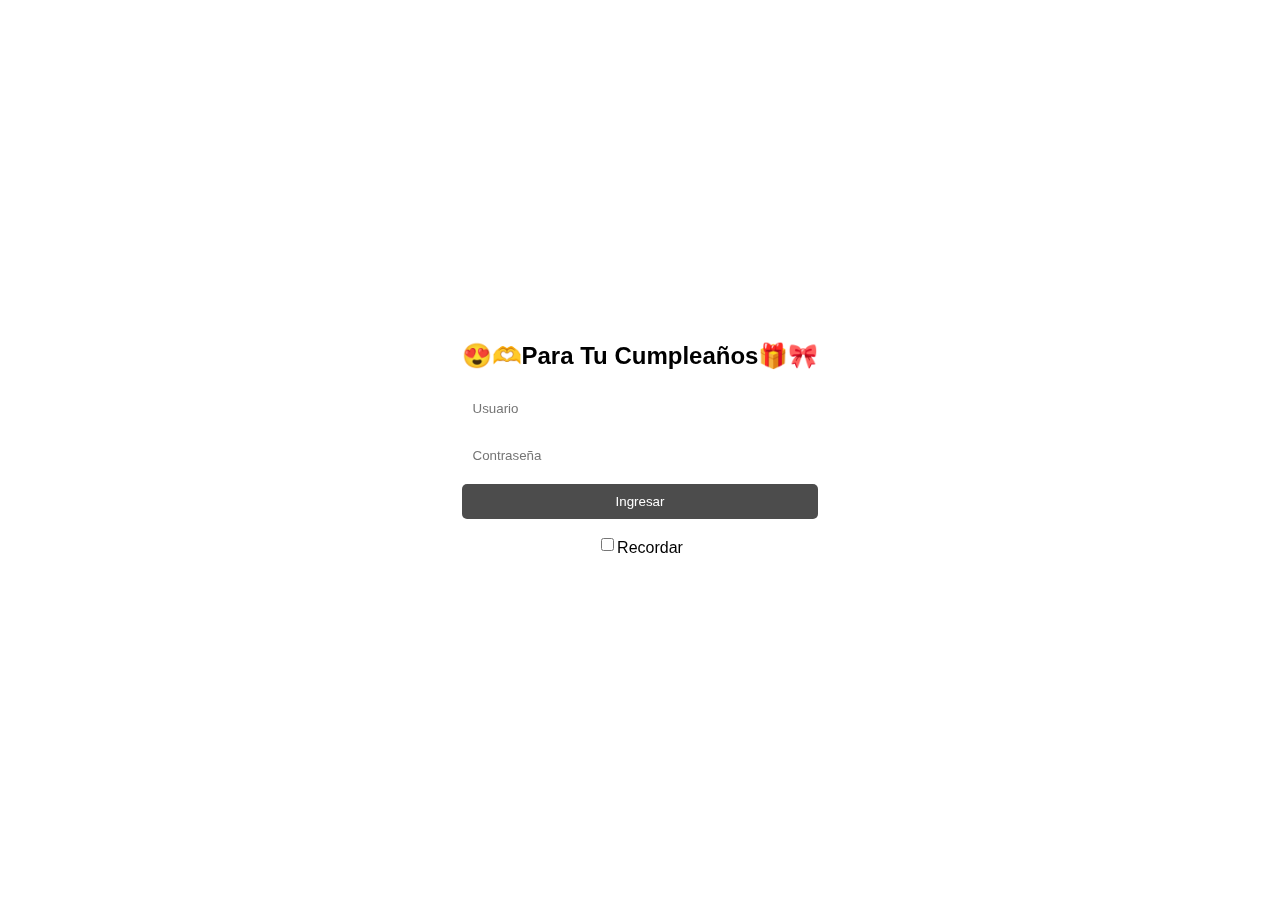
<file: index.html>
<!DOCTYPE html>
<html lang="es">
<head>
    <meta charset="UTF-8">
    <meta name="viewport" content="width=device-width, initial-scale=1.0">
    <title>Iniciar Sesión</title>
    <link rel="stylesheet" type="text/css" href="styles.css">
</head>
<body>
    <div class="login-container">
        <h2>😍🫶Para Tu Cumpleaños🎁🎀</h2>
        <form id="login-form">
            <input type="text" id="username" placeholder="Usuario" required>
            <input type="password" id="password" placeholder="Contraseña" required>
            <button type="submit">Ingresar</button>
            <p>
                <input type="checkbox" id="remember">
                <label for="remember">Recordar</label>
            </p>
        </form>
    </div>
    <script src="login.js"></script>
    <script type="module" src="threejs-animation.js"></script>
</body>
</html>
</file>
<file: styles.css>
body {
    overflow: hidden;
    margin: 0;
    display: flex;
    justify-content: center;
    align-items: center;
    height: 100vh;
    background: transparent;
    font-family: Arial, sans-serif;
    position: relative;
}

.login-container {
    background: rgba(255, 255, 255, 0.425);
    padding: 50px;
    border-radius: 100px;
    box-shadow: 0 0 10px rgb(0 0 0 / 0%);
    text-align: center;
    z-index: 1;
    position: absolute;
    backdrop-filter: blur(10px); /* Agregada esta línea para el desenfoque */
}

.login-container h2 {
    margin-bottom: 20px;
}

.login-container form {
    display: flex;
    flex-direction: column;
}

.login-container input {
    margin-bottom: 10px;
    padding: 10px;
    border: 1px solid #b9242400;
    border-radius: 5px;
}

.login-container button {
    padding: 10px;
    border: none;
    border-radius: 5px;
    background-color: #000000b3;
    color: rgb(255 255 255);
    cursor: pointer;
}

.login-container button:hover {
    background-color: #017dff73;
}

.login-container p {
    display: flex;
    align-items: center;
    justify-content: center;
}
</file>
